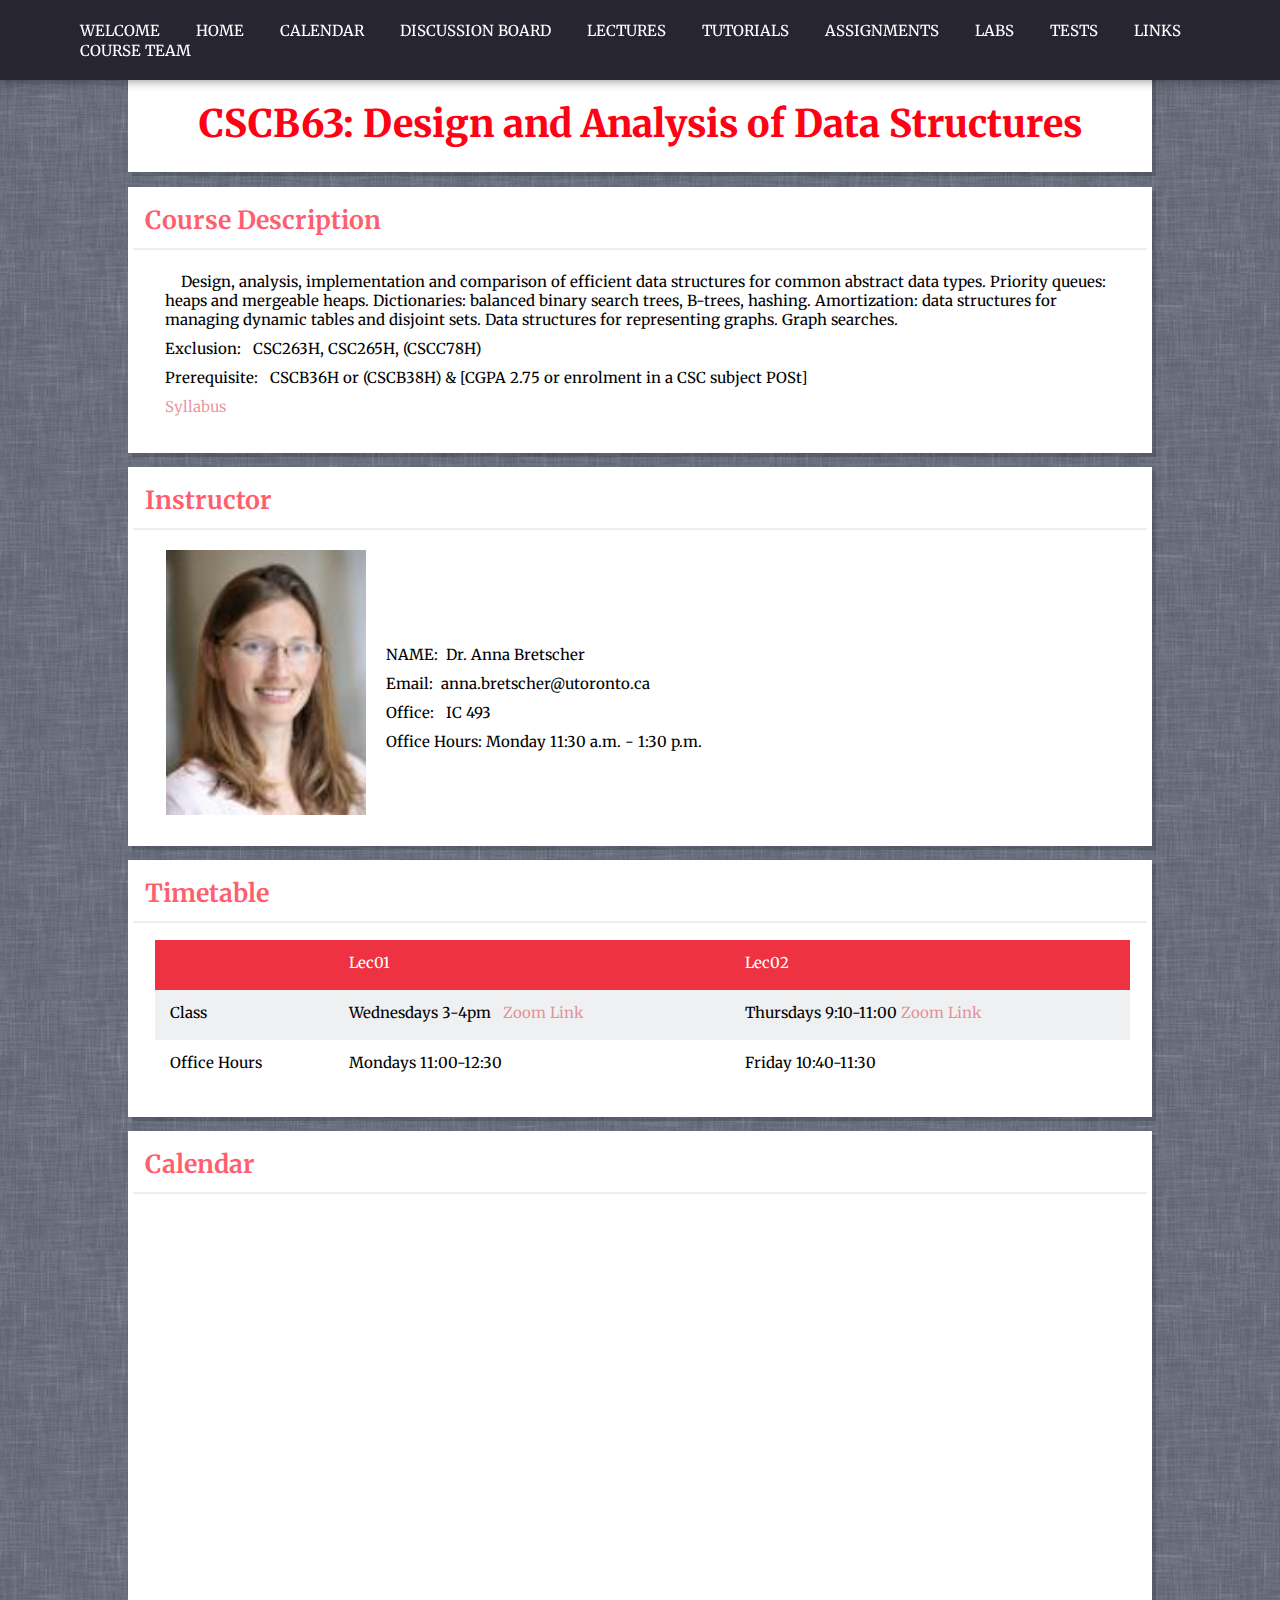
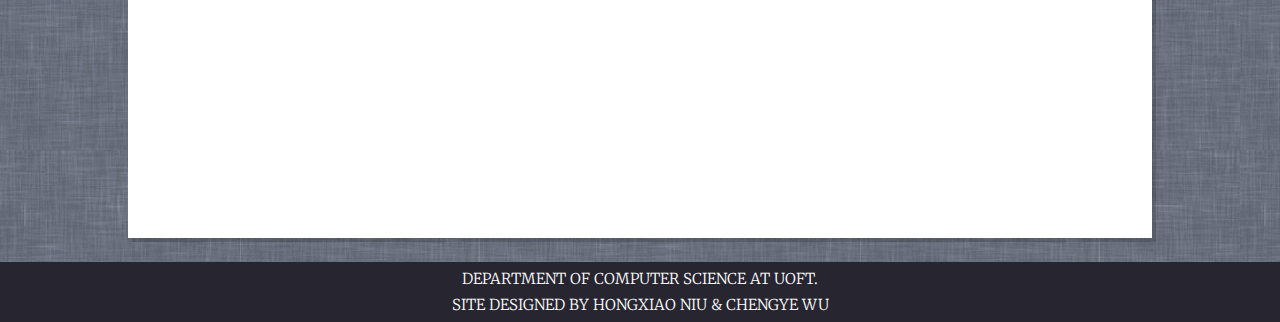
<file: index.html>
<!DOCTYPE html>
<meta name="viewport" content="width=device-width, initial-scale=1" />
<html>
<head>
  <title>CSCB63 Design and Analysis of Data Structures</title>
  <link rel="stylesheet" href="style.css" type="text/css">
  <link href="https://fonts.googleapis.com/css2?family=Merriweather:wght@300&display=swap" rel="stylesheet">

</head>
<body>
  <div class="container">
    <nav>
      <ul id="menu">
        <li><a href="">WELCOME</a></li>
        <li><a href="./index.html">HOME</a></li>
        <li><a href="./calendar.html">CALENDAR</a></li>
        <li><a href="https://piazza.com/class/kk052lckppx73x" target="_blank">DISCUSSION BOARD</a></li>
        <li><a href="./lectures.html">LECTURES</a></li>
        <li><a href="./tutorials.html">TUTORIALS</a></li>
        <li><a href="./assignments.html">ASSIGNMENTS</a></li>
        <li><a href="./labs.html">LABS</a></li>
        <li><a href="./tests.html">TESTS</a></li>
        <li><a href="./links.html">LINKS</a></li>
        <li><a href="./course_team.html">COURSE TEAM</a></li>
      </ul>
    </nav>

    
    <div class="content">

      <div>
          <h1 class="title">CSCB63: Design and Analysis of Data Structures</h1>
      </div>
      
      <section class="section">
        <h2>Course Description</h2>
        <div class="info">
          <p>&nbsp;&nbsp;&nbsp;&nbsp;Design, analysis, implementation and comparison of efficient data structures for common abstract data types. Priority queues: heaps and mergeable heaps. Dictionaries: balanced binary search trees, B-trees, hashing. Amortization: data structures for managing dynamic tables and disjoint sets. Data structures for representing graphs. Graph searches.</p>
          <p>Exclusion:&nbsp;&nbsp; CSC263H, CSC265H, (CSCC78H)</p>
          <p>Prerequisite:&nbsp;&nbsp; CSCB36H or (CSCB38H) & [CGPA 2.75 or enrolment in a CSC subject POSt]</p>
          <p> <a href="./B20Winter2021CourseSyllabus.pdf" target="_blank">Syllabus</a></p> 
        </div>
      </section>

      <section class="section">
        <h2>Instructor</h2>
        <div class="picture">
            <img src="./Anna_Bretscher.png" alt="">
        </div>
        <div class="prof">
            <p>NAME:&nbsp;&nbsp;Dr. Anna Bretscher</p>
            <p>Email:&nbsp;&nbsp;anna.bretscher@utoronto.ca </p>
            <p>Office: &nbsp;&nbsp;IC 493</p>
            <p>Office Hours: Monday 11:30 a.m. - 1:30 p.m.</p>
        </div>
      </section>

      <section class="section">
        <h2>Timetable</h2>
        <div class="info table-info">
          <div class="table team">
            <div class="heading">
              <div class="cell"><p></p></div>
              <div class="cell"><p>Lec01</p></div>
              <div class="cell"><p>Lec02</p></div>
            </div>
            <div class="row">
              <div class="cell">
                  <p>Class</p>
              </div>
              <div class="cell">
                  <p>Wednesdays 3-4pm <a href="https://utoronto.zoom.us/j/89553548645" target="_blank">&nbsp;&nbsp;Zoom Link </a></p>
              </div>
              <div class="cell">
                  <p>Thursdays 9:10-11:00<a href="https://utoronto.zoom.us/j/89553548645" target="_blank">&nbsp;Zoom Link </a></p>
              </div>
            </div>

            <div class="row">
              <div class="cell">
                  <p>Office Hours</p>
              </div>
              <div class="cell">
                  <p>Mondays 11:00-12:30</p>
              </div>
              <div class="cell">
                  <p>Friday 10:40-11:30</p>
              </div>
            </div>
          </div>
        </div>
      </section>

      <span id="Calendar"></span>
      <section class="section">
        <h2>Calendar</h2>
        <div class="info">
            <iframe src="https://calendar.google.com/calendar/embed?src=e4u6mrj6varpa2kqtst2r1lf5c%40group.calendar.google.com&ctz=America%2FToronto" 
            width="800" height="600" frameborder="0" scrolling="no"></iframe>
        </div>
      </section>



    </div>

    <footer class="footer">
        <div>
            <p><a href="https://web.cs.toronto.edu/contact-us/faculty-directory" target="blank_">Department of Computer Science at UofT.</a></p>
            <p>Site designed by Hongxiao Niu & Chengye Wu</p> 
        </div>
                
    </footer>


  </div>
</body>

</html>
</file>
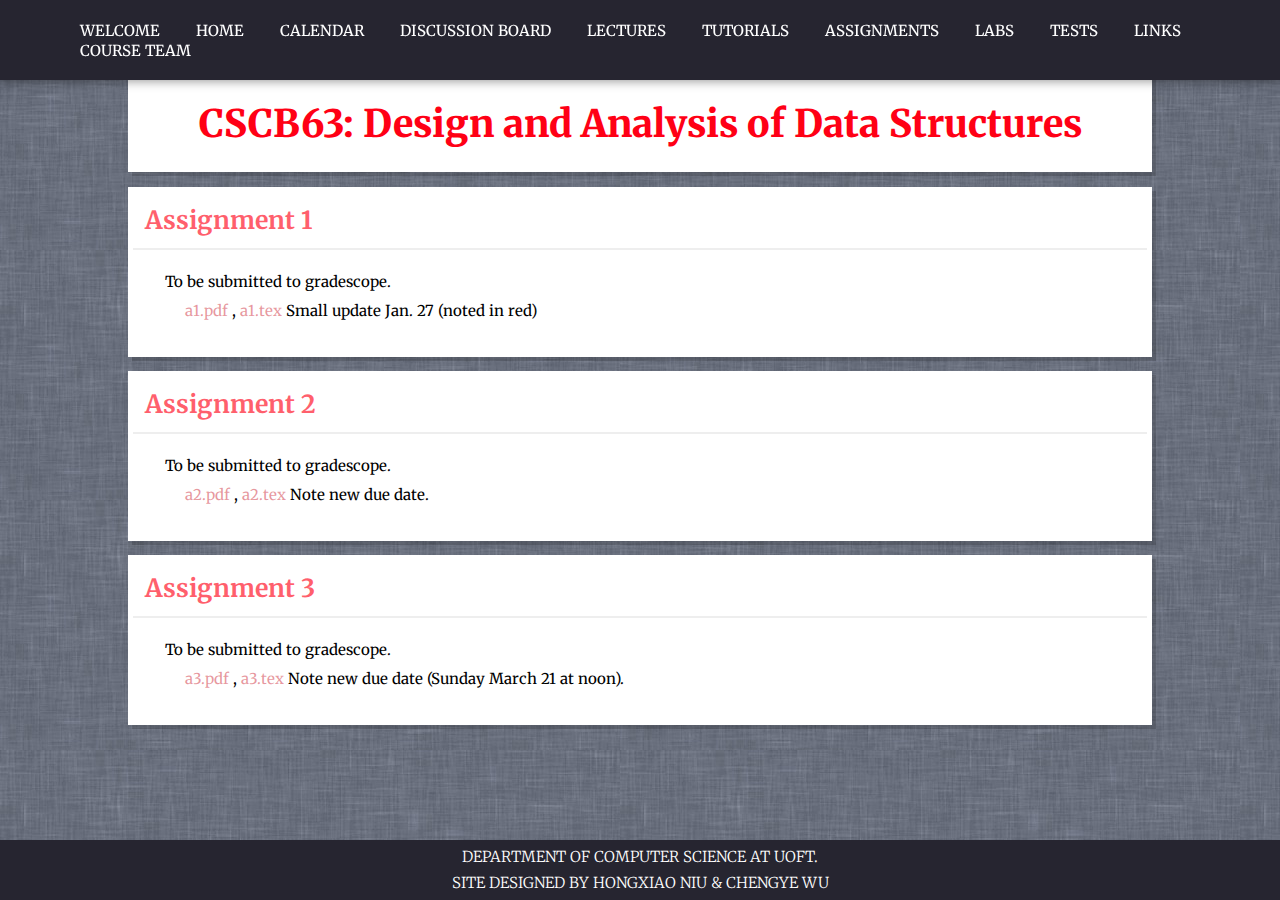
<file: assignments.html>
<!DOCTYPE html>
<html>
<head>
  <title>CSCB63 Design and Analysis of Data Structures</title>
  <link rel="stylesheet" href="style.css" type="text/css">
  <link href="https://fonts.googleapis.com/css2?family=Merriweather:wght@300&display=swap" rel="stylesheet">

</head>
<body>
  <div class="container">
    <nav>
      <ul id="menu">
        <li><a href="">WELCOME</a></li>
        <li><a href="./index.html">HOME</a></li>
        <li><a href="./calendar.html">CALENDAR</a></li>
        <li><a href="https://piazza.com/class/kk052lckppx73x" target="_blank">DISCUSSION BOARD</a></li>
        <li><a href="./lectures.html">LECTURES</a></li>
        <li><a href="./tutorials.html">TUTORIALS</a></li>
        <li><a href="./assignments.html">ASSIGNMENTS</a></li>
        <li><a href="./labs.html">LABS</a></li>
        <li><a href="./tests.html">TESTS</a></li>
        <li><a href="./links.html">LINKS</a></li>
        <li><a href="./course_team.html">COURSE TEAM</a></li>
      </ul>
    </nav>

    
    <div class="content">

      <div>
          <h1 class="title">CSCB63: Design and Analysis of Data Structures</h1>
      </div>
      
      <section class="section">
        <h2>Assignment 1</h2>
        <div class="info">
            <p>To be submitted to gradescope.</p>
            <p> <a href="./dummy.pdf">&nbsp;&nbsp;&nbsp;&nbsp; a1.pdf</a> , 
                <a href="./a1.tex">a1.tex</a>  
                Small update Jan. 27 (noted in red)
            </p>
        </div>
      </section>


      <section class="section">
        <h2>Assignment 2</h2>
        <div class="info">
            <p>To be submitted to gradescope.</p>
            <p> <a href="./dummy.pdf">&nbsp;&nbsp;&nbsp;&nbsp; a2.pdf</a> , 
                <a href="./a1.tex">a2.tex</a>  
                Note new due date.
            </p>
        </div>
      </section>


      <section class="section">
        <h2>Assignment 3</h2>
        <div class="info">
            <p>To be submitted to gradescope.</p>
            <p> <a href="./dummy.pdf">&nbsp;&nbsp;&nbsp;&nbsp; a3.pdf</a> , 
                <a href="./a1.tex">a3.tex</a>  
                Note new due date (Sunday March 21 at noon).
            </p>
        </div>
      </section>


    </div>

    <footer class="footer">
        <div>
            <p><a href="https://web.cs.toronto.edu/contact-us/faculty-directory" target="blank_">Department of Computer Science at UofT.</a></p>
            <p>Site designed by Hongxiao Niu & Chengye Wu</p> 
        </div>
                
    </footer>


  </div>
</body>

</html>
</file>
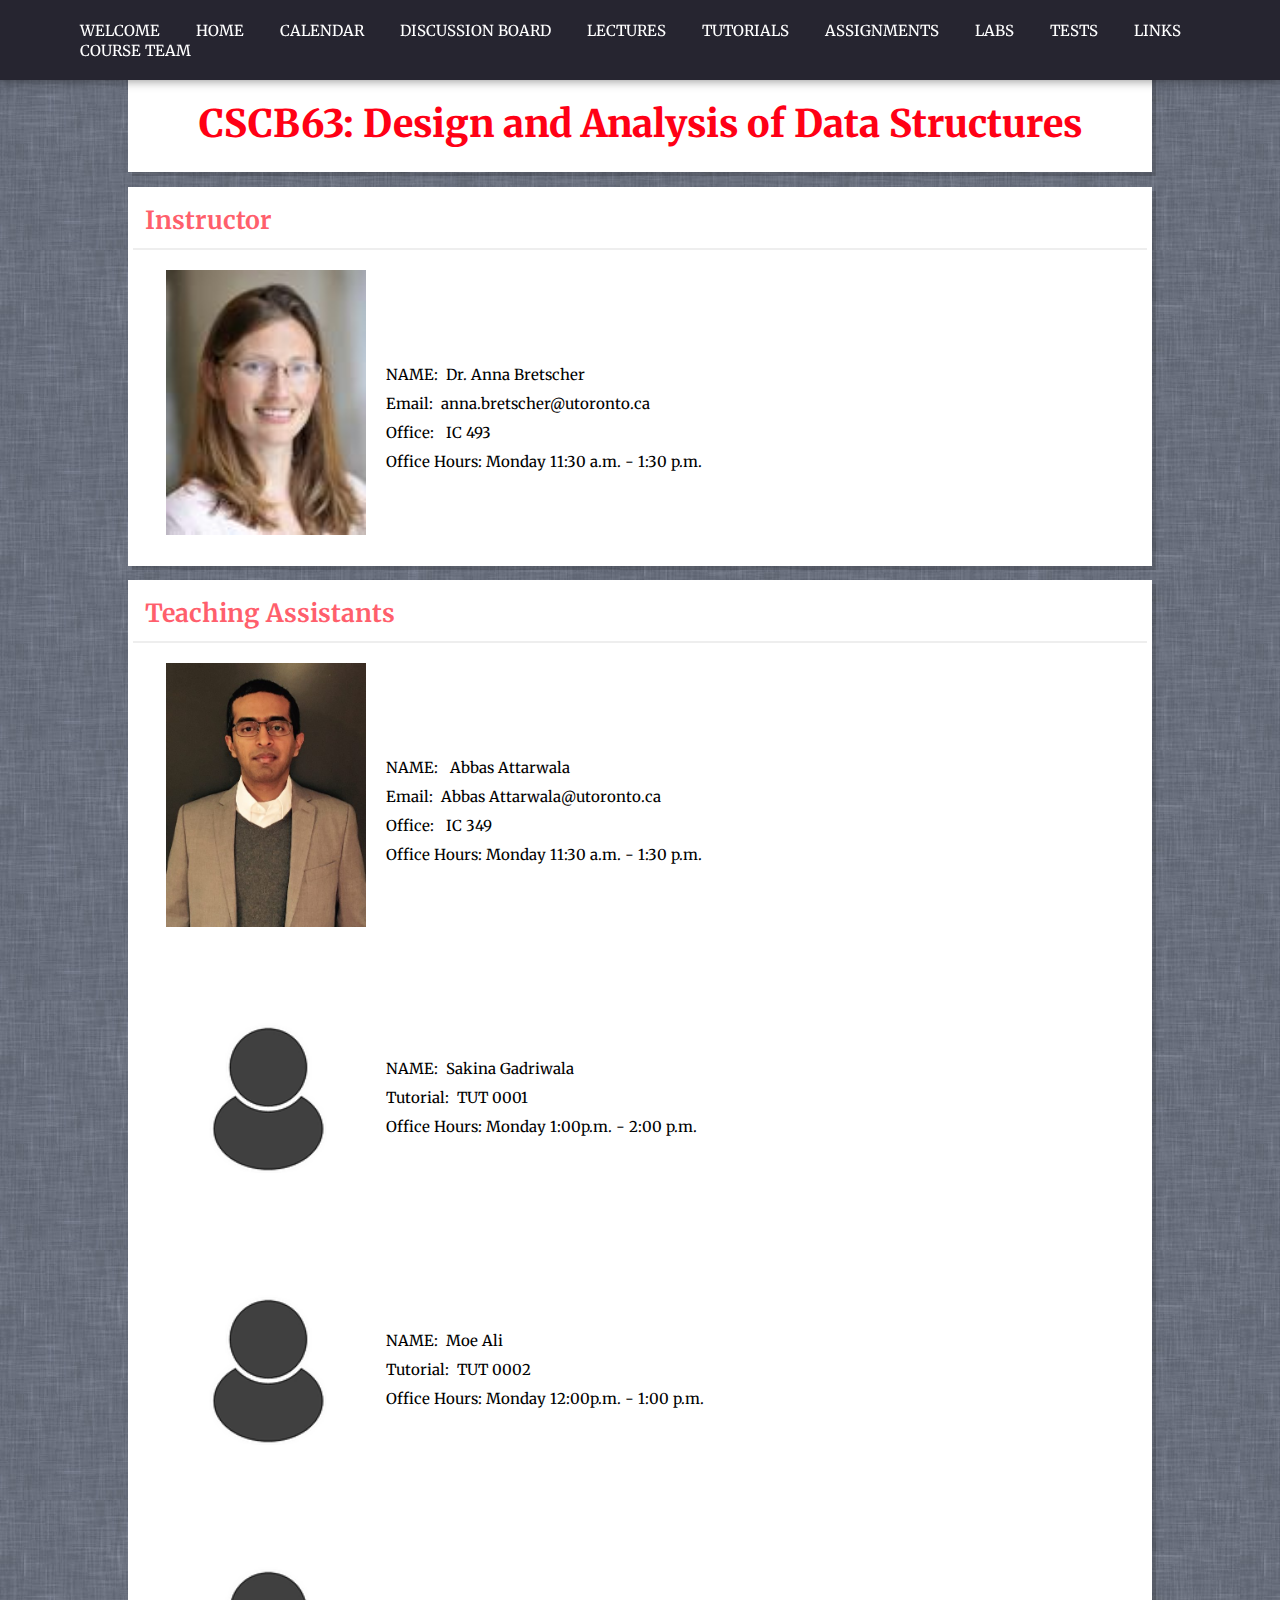
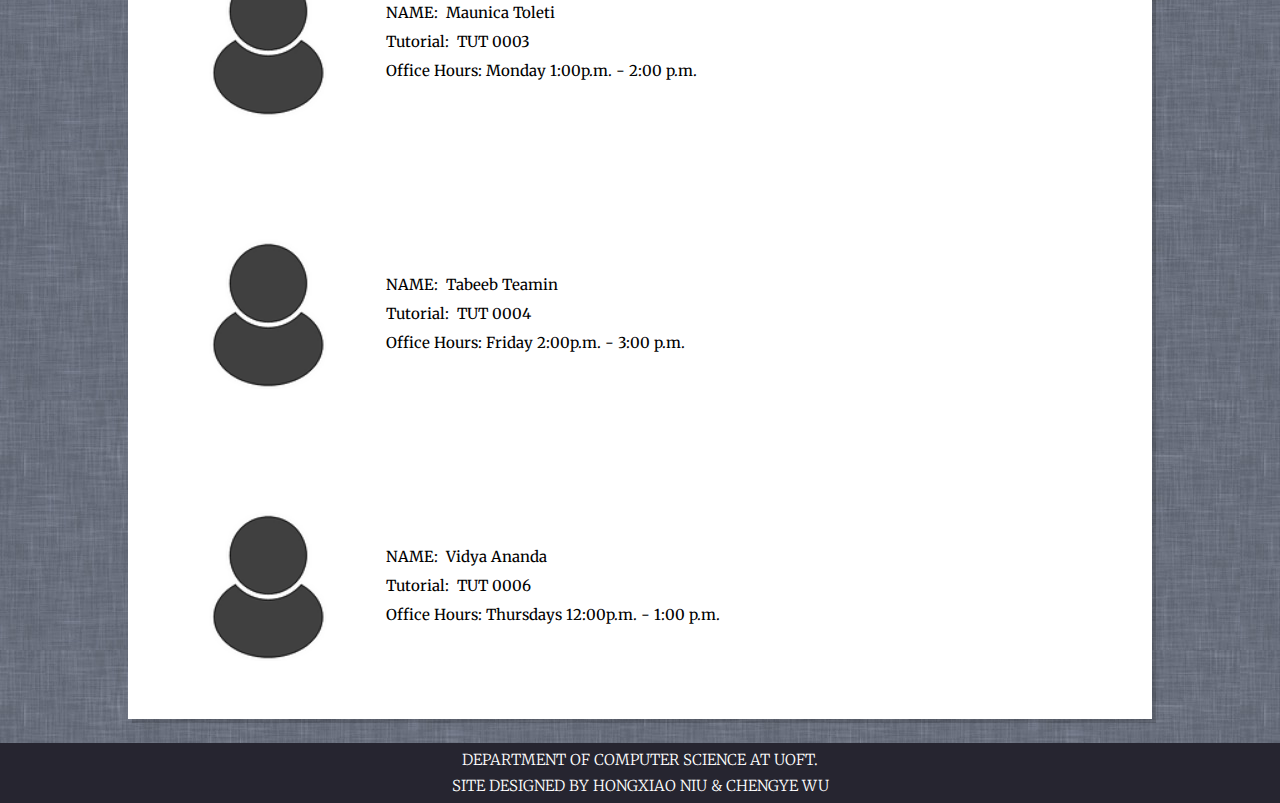
<file: course_team.html>
<!DOCTYPE html>
<html>
<head>
  <title>CSCB63 Design and Analysis of Data Structures</title>
  <link rel="stylesheet" href="style.css" type="text/css">
  <link href="https://fonts.googleapis.com/css2?family=Merriweather:wght@300&display=swap" rel="stylesheet">

</head>
<body>
  <div class="container">
    <nav>
      <ul id="menu">
        <li><a href="">WELCOME</a></li>
        <li><a href="./index.html">HOME</a></li>
        <li><a href="./calendar.html">CALENDAR</a></li>
        <li><a href="https://piazza.com/class/kk052lckppx73x" target="_blank">DISCUSSION BOARD</a></li>
        <li><a href="./lectures.html">LECTURES</a></li>
        <li><a href="./tutorials.html">TUTORIALS</a></li>
        <li><a href="./assignments.html">ASSIGNMENTS</a></li>
        <li><a href="./labs.html">LABS</a></li>
        <li><a href="./tests.html">TESTS</a></li>
        <li><a href="./links.html">LINKS</a></li>
        <li><a href="./course_team.html">COURSE TEAM</a></li>
      </ul>
    </nav>

    
    <div class="content">

      <div>
          <h1 class="title">CSCB63: Design and Analysis of Data Structures</h1>
      </div>
      

      <section class="section">
        <h2>Instructor</h2>
        <div class="picture">
            <img src="./Anna_Bretscher.png" alt="">
        </div>
        <div class="prof">
            <p>NAME:&nbsp;&nbsp;Dr. Anna Bretscher</p>
            <p>Email:&nbsp;&nbsp;anna.bretscher@utoronto.ca </p>
            <p>Office: &nbsp;&nbsp;IC 493</p>
            <p>Office Hours: Monday 11:30 a.m. - 1:30 p.m.</p>
        </div>
      </section>

      <section class="section">
        <h2>Teaching Assistants</h2>
        <div class="picture">
            <img src="./Abbas.png" alt="">
        </div>
        <div class="prof">
            <p>NAME:&nbsp;&nbsp; Abbas Attarwala</p>
            <p>Email:&nbsp;&nbsp;Abbas Attarwala@utoronto.ca </p>
            <p>Office: &nbsp;&nbsp;IC 349</p>
            <p>Office Hours: Monday 11:30 a.m. - 1:30 p.m.</p>
        </div>

        <div class="picture">
            <img src="./Member.png" alt="">
        </div>
        <div class="prof">
            <p>NAME:&nbsp;&nbsp;Sakina Gadriwala</p>
            <p>Tutorial:&nbsp;&nbsp;TUT 0001 </p>
            <p>Office Hours: Monday 1:00p.m. - 2:00 p.m.</p>
        </div>

        <div class="picture">
            <img src="./Member.png" alt="">
        </div>
        <div class="prof">
            <p>NAME:&nbsp;&nbsp;Moe Ali</p>
            <p>Tutorial:&nbsp;&nbsp;TUT 0002 </p>
            <p>Office Hours: Monday 12:00p.m. - 1:00 p.m.</p>
        </div>


        <div class="picture">
            <img src="./Member.png" alt="">
        </div>
        <div class="prof">
            <p>NAME:&nbsp;&nbsp;Maunica Toleti</p>
            <p>Tutorial:&nbsp;&nbsp;TUT 0003 </p>
            <p>Office Hours: Monday 1:00p.m. - 2:00 p.m.</p>
        </div>

        <div class="picture">
            <img src="./Member.png" alt="">
        </div>
        <div class="prof">
            <p>NAME:&nbsp;&nbsp;Tabeeb Teamin</p>
            <p>Tutorial:&nbsp;&nbsp;TUT 0004 </p>
            <p>Office Hours: Friday 2:00p.m. - 3:00 p.m.</p>
        </div>

        <div class="picture">
            <img src="./Member.png" alt="">
        </div>
        <div class="prof">
            <p>NAME:&nbsp;&nbsp;Vidya Ananda</p>
            <p>Tutorial:&nbsp;&nbsp;TUT 0006 </p>
            <p>Office Hours: Thursdays 12:00p.m. - 1:00 p.m.</p>
        </div>


      </section>

      
    </div>

    <footer class="footer">
        <div>
            <p><a href="https://web.cs.toronto.edu/contact-us/faculty-directory" target="blank_">Department of Computer Science at UofT.</a></p>
            <p>Site designed by Hongxiao Niu & Chengye Wu</p> 
        </div>
                
    </footer>


  </div>
</body>

</html>
</file>
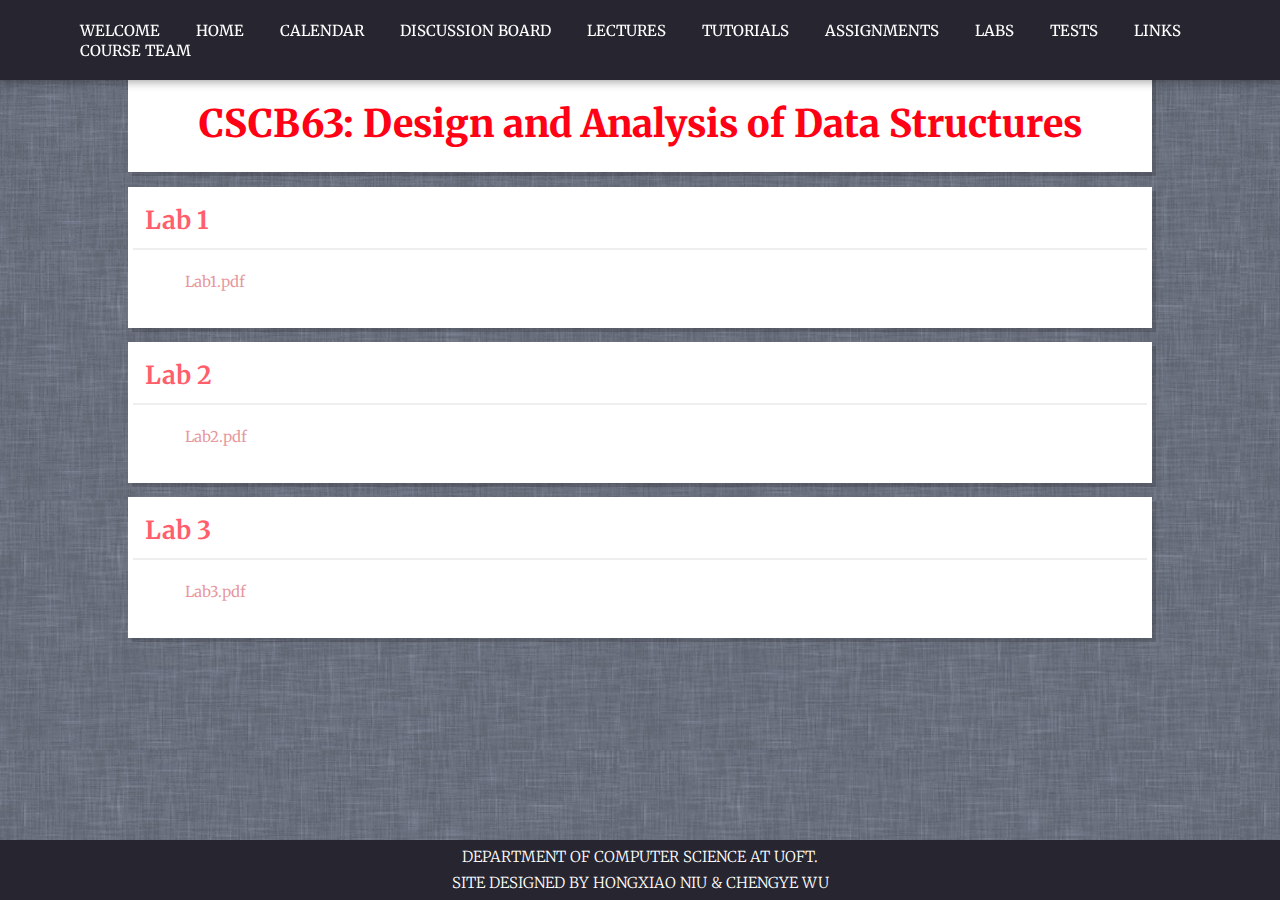
<file: labs.html>
<!DOCTYPE html>
<html>
<head>
  <title>CSCB63 Design and Analysis of Data Structures</title>
  <link rel="stylesheet" href="style.css" type="text/css">
  <link href="https://fonts.googleapis.com/css2?family=Merriweather:wght@300&display=swap" rel="stylesheet">

</head>
<body>
  <div class="container">
    <nav>
      <ul id="menu">
        <li><a href="">WELCOME</a></li>
        <li><a href="./index.html">HOME</a></li>
        <li><a href="./calendar.html">CALENDAR</a></li>
        <li><a href="https://piazza.com/class/kk052lckppx73x" target="_blank">DISCUSSION BOARD</a></li>
        <li><a href="./lectures.html">LECTURES</a></li>
        <li><a href="./tutorials.html">TUTORIALS</a></li>
        <li><a href="./assignments.html">ASSIGNMENTS</a></li>
        <li><a href="./labs.html">LABS</a></li>
        <li><a href="./tests.html">TESTS</a></li>
        <li><a href="./links.html">LINKS</a></li>
        <li><a href="./course_team.html">COURSE TEAM</a></li>
      </ul>
    </nav>

    
    <div class="content">

      <div>
          <h1 class="title">CSCB63: Design and Analysis of Data Structures</h1>
      </div>
      
      <section class="section">
        <h2>Lab 1</h2>
        <div class="info">
            <p> <a href="./dummy.pdf">&nbsp;&nbsp;&nbsp;&nbsp; Lab1.pdf</a>
            </p>
        </div>
      </section>


      <section class="section">
        <h2>Lab 2</h2>
        <div class="info">
            <p> <a href="./dummy.pdf">&nbsp;&nbsp;&nbsp;&nbsp; Lab2.pdf</a> 
            </p>
        </div>
      </section>


      <section class="section">
        <h2>Lab 3</h2>
        <div class="info">
            <p> <a href="./dummy.pdf">&nbsp;&nbsp;&nbsp;&nbsp; Lab3.pdf</a> 
            </p>
        </div>
      </section>


    </div>

    <footer class="footer">
        <div>
            <p><a href="https://web.cs.toronto.edu/contact-us/faculty-directory" target="blank_">Department of Computer Science at UofT.</a></p>
            <p>Site designed by Hongxiao Niu & Chengye Wu</p> 
        </div>
                
    </footer>


  </div>
</body>

</html>
</file>
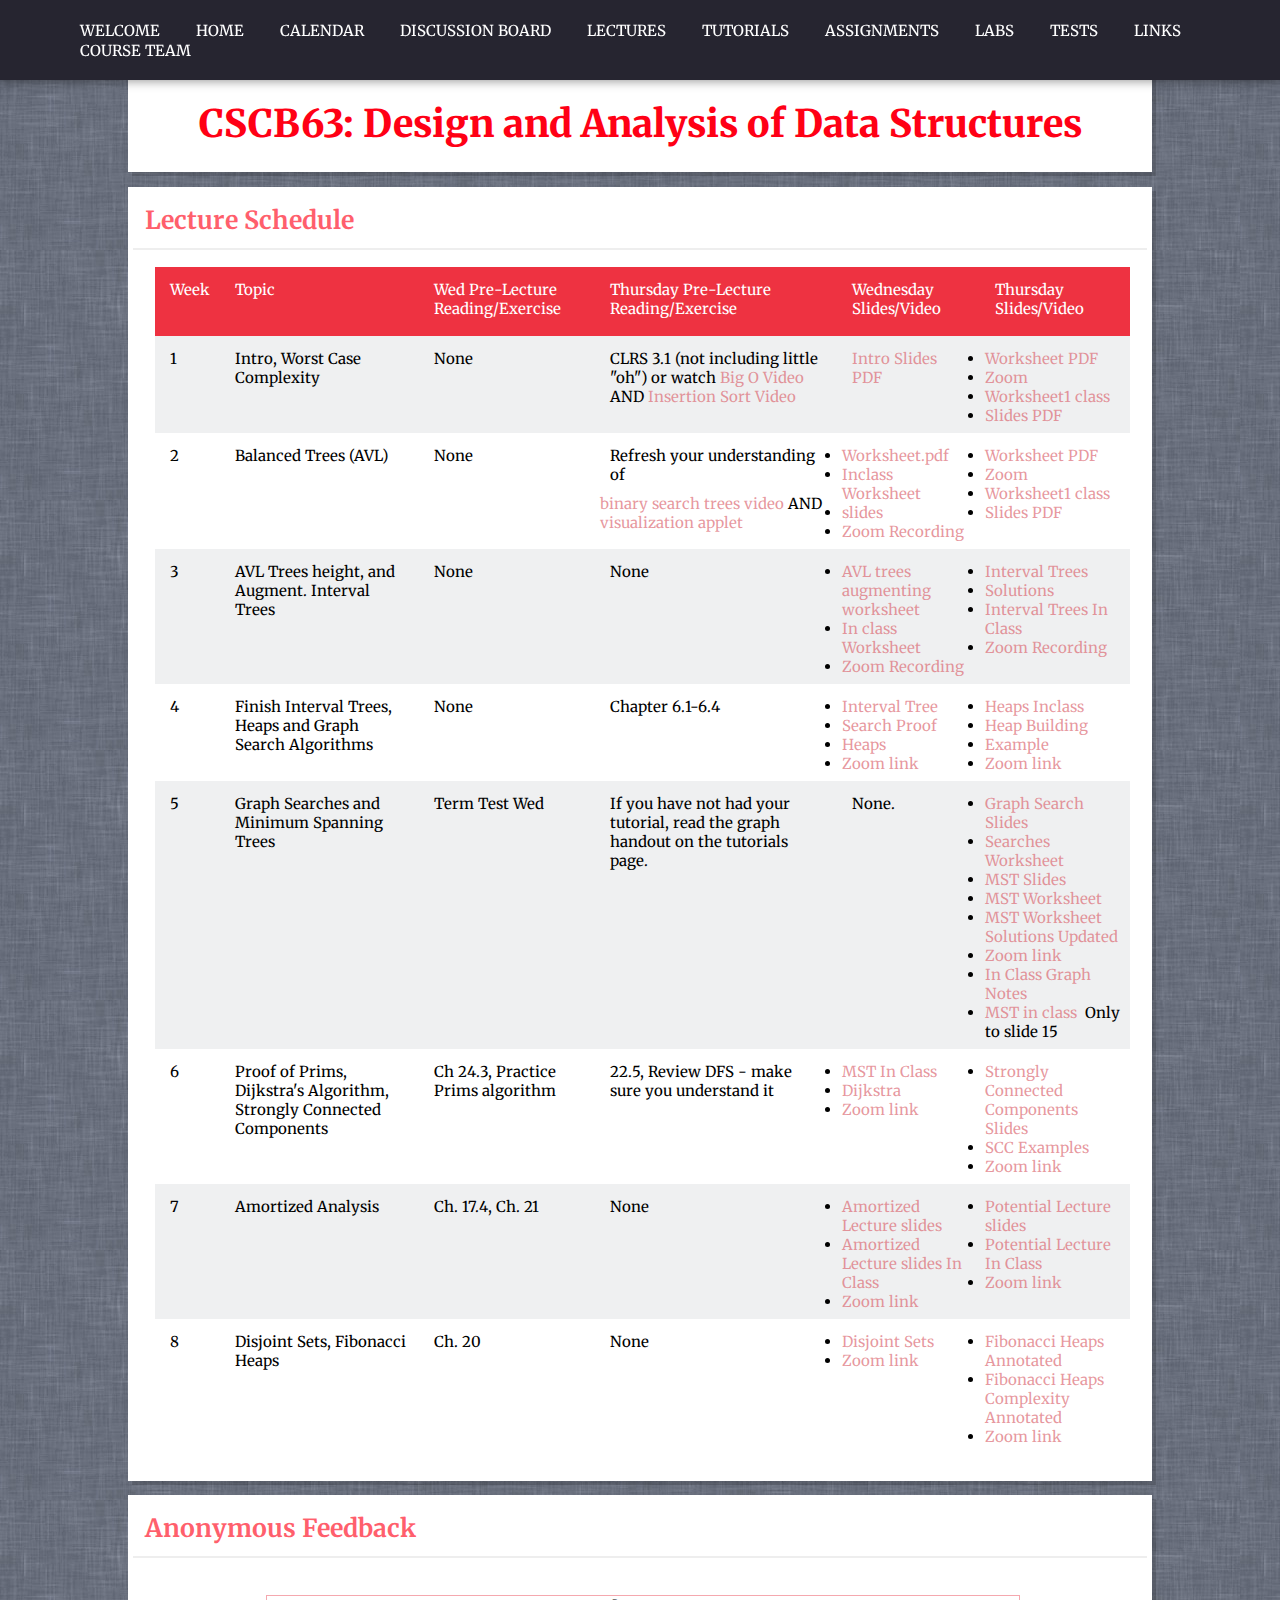
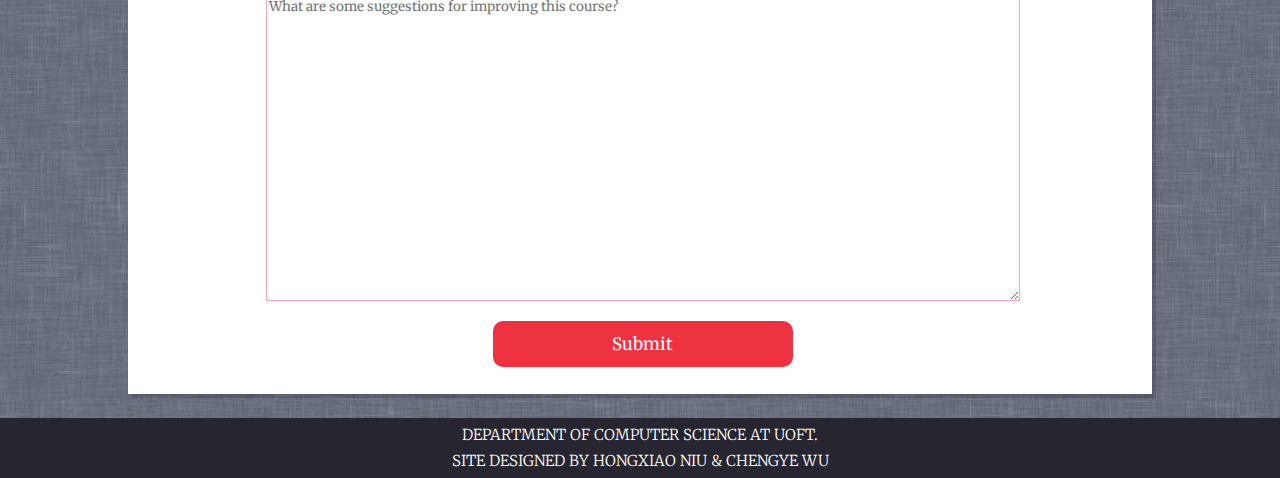
<file: lectures.html>
<!DOCTYPE html>
<html>
<head>
  <title>CSCB63 Design and Analysis of Data Structures</title>
  <link rel="stylesheet" href="style.css" type="text/css">
  <link href="https://fonts.googleapis.com/css2?family=Merriweather:wght@300&display=swap" rel="stylesheet">

</head>
<body>
  <div class="container">
    <nav>
      <ul id="menu">
        <li><a href="">WELCOME</a></li>
        <li><a href="./index.html">HOME</a></li>
        <li><a href="./calendar.html">CALENDAR</a></li>
        <li><a href="https://piazza.com/class/kk052lckppx73x" target="_blank">DISCUSSION BOARD</a></li>
        <li><a href="./lectures.html">LECTURES</a></li>
        <li><a href="./tutorials.html">TUTORIALS</a></li>
        <li><a href="./assignments.html">ASSIGNMENTS</a></li>
        <li><a href="./labs.html">LABS</a></li>
        <li><a href="./tests.html">TESTS</a></li>
        <li><a href="./links.html">LINKS</a></li>
        <li><a href="./course_team.html">COURSE TEAM</a></li>
      </ul>
    </nav>

    
    <div class="content">

      <div>
          <h1 class="title">CSCB63: Design and Analysis of Data Structures</h1>
      </div>

      <section class="section">
        <h2>Lecture Schedule</h2>
        <div class="info table-info">
            <div class="table team">
                <div class="heading">
                    <div class="cell"><p>Week</p></div>
                    <div class="cell"><p>Topic</p></div>
                    <div class="cell"><p>Wed Pre-Lecture Reading/Exercise</p></div>
                    <div class="cell"><p>Thursday Pre-Lecture Reading/Exercise</p></div>
                    <div class="cell"><p>Wednesday Slides/Video</p></div>
                    <div class="cell"><p>Thursday Slides/Video</p></div>
                    </div>
                <div class="row">
                    <div class="cell">
                        <p>1</p>
                    </div>
                    <div class="cell">
                    <p>Intro, Worst Case Complexity</p>
                    </div>
                    <div class="cell">
                        <p>None</p>
                    </div>
                    <div class="cell">
                        <p>CLRS 3.1 (not including little "oh") or watch 
                            <a href="https://www.youtube.com/watch?v=__vX2sjlpXU" target = "_blank">Big O Video </a> AND
                            <a href="https://www.youtube.com/watch?v=JU767SDMDvA" target = "_blank">Insertion Sort Video</a> </p>
                    </div>
                    <div class="cell">
                        <p><a href="./dummy.pdf" target="_blank">Intro Slides PDF</a> </p>
                    </div>
                    <div class="cell">
                        <li><a href="./dummy.pdf" target="_blank">Worksheet PDF</a></li> 
                        <li><a href="https://utoronto.zoom.us/rec/play/w5Ims_xwzyJUVhutTMqNBT0caqXCWYyMWx5X-FJvA1dFPpCrjdO8V5osw6hsxEM74HVTmX9jZ2jdwCLj.qvnXbtIQPChGF0bo">Zoom</a></li>
                        <li><a href="./dummy.pdf" target="_blank">Worksheet1 class</a></li>   
                        <li><a href="./dummy.pdf" target="_blank">Slides PDF</a></li>
                    </div>
                </div>


                <div class="row">
                    <div class="cell">
                        <p>2</p>
                    </div>
                    <div class="cell">
                    <p>Balanced Trees (AVL)</p>
                    </div>
                    <div class="cell">
                        <p>None</p>
                    </div>
                    <div class="cell">
                        <p>Refresh your understanding of </p>
                            <a href="https://www.youtube.com/watch?v=__vX2sjlpXU" target = "_blank">binary search trees video</a> AND
                            <a href="https://www.cs.usfca.edu/~galles/visualization/BST.html" target = "_blank">visualization applet</a>
                    </div>
                    <div class="cell">
                        <li><a href="./dummy.pdf" target="_blank">Worksheet.pdf</a></li> 
                        <li><a href="./dummy.pdf" target="_blank">Inclass Worksheet</a></li>
                        <li><a href="./dummy.pdf" target="_blank">slides</a></li>   
                        <li><a href="https://utoronto.zoom.us/rec/play/cPkKVMthfBjSNh8C9arS5iU0ZBNtkUX8etKMklUCM8aPpiVtnl2_Y5YR_cWddFB2vlWa0jkGSEqWNEhk.hNVzvFkr8380FGns" target="_blank">Zoom Recording</a></li>
                    </div>
                    <div class="cell">
                        <li><a href="./dummy.pdf" target="_blank">Worksheet PDF</a></li> 
                        <li><a href="https://utoronto.zoom.us/rec/play/w5Ims_xwzyJUVhutTMqNBT0caqXCWYyMWx5X-FJvA1dFPpCrjdO8V5osw6hsxEM74HVTmX9jZ2jdwCLj.qvnXbtIQPChGF0bo">Zoom</a></li>
                        <li><a href="./dummy.pdf" target="_blank">Worksheet1 class</a></li>   
                        <li><a href="./dummy.pdf" target="_blank">Slides PDF</a></li>
                    </div>
                </div>


                <div class="row">
                    <div class="cell">
                        <p>3</p>
                    </div>
                    <div class="cell">
                    <p>AVL Trees height, and Augment. Interval Trees</p>
                    </div>
                    <div class="cell">
                        <p>None</p>
                    </div>
                    <div class="cell">
                        <p>None </p>
                    </div>
                    <div class="cell">
                        <li><a href="./dummy.pdf" target="_blank">AVL trees augmenting worksheet</a></li> 
                        <li><a href="./dummy.pdf" target="_blank">In class Worksheet</a></li> 
                        <li><a href="https://utoronto.zoom.us/rec/play/cPkKVMthfBjSNh8C9arS5iU0ZBNtkUX8etKMklUCM8aPpiVtnl2_Y5YR_cWddFB2vlWa0jkGSEqWNEhk.hNVzvFkr8380FGns" target="_blank">Zoom Recording</a></li>
                    </div>
                    <div class="cell">
                        <li><a href="./dummy.pdf" target="_blank">Interval Trees</a></li> 
                        <li><a href="./dummy.pdf" target="_blank">Solutions</a></li>   
                        <li><a href="./dummy.pdf" target="_blank">Interval Trees In Class</a></li>
                        <li><a href="https://utoronto.zoom.us/rec/play/cPkKVMthfBjSNh8C9arS5iU0ZBNtkUX8etKMklUCM8aPpiVtnl2_Y5YR_cWddFB2vlWa0jkGSEqWNEhk.hNVzvFkr8380FGns" target="_blank">Zoom Recording</a></li>
                    </div>
                </div>


                <div class="row">
                    <div class="cell">
                        <p>4</p>
                    </div>
                    <div class="cell">
                    <p>Finish Interval Trees, Heaps and Graph Search Algorithms</p>
                    </div>
                    <div class="cell">
                        <p>None</p>
                    </div>
                    <div class="cell">
                        <p>Chapter 6.1-6.4 </p>
                    </div>
                    <div class="cell">
                        <li><a href="./dummy.pdf" target="_blank">Interval Tree</a></li> 
                        <li><a href="./dummy.pdf" target="_blank">Search Proof</a></li> 
                        <li><a href="./dummy.pdf" target="_blank">Heaps</a></li> 
                        <li><a href="https://utoronto.zoom.us/rec/play/cPkKVMthfBjSNh8C9arS5iU0ZBNtkUX8etKMklUCM8aPpiVtnl2_Y5YR_cWddFB2vlWa0jkGSEqWNEhk.hNVzvFkr8380FGns" target="_blank">Zoom link</a></li>
                    </div>
                    <div class="cell">
                        <li><a href="./dummy.pdf" target="_blank">Heaps Inclass</a></li> 
                        <li><a href="./dummy.pdf" target="_blank">Heap Building</a></li>   
                        <li><a href="./dummy.pdf" target="_blank">Example</a></li>
                        <li><a href="https://utoronto.zoom.us/rec/play/cPkKVMthfBjSNh8C9arS5iU0ZBNtkUX8etKMklUCM8aPpiVtnl2_Y5YR_cWddFB2vlWa0jkGSEqWNEhk.hNVzvFkr8380FGns" target="_blank">Zoom link</a></li>
                    </div>
                </div>


                <div class="row">
                    <div class="cell">
                        <p>5</p>
                    </div>
                    <div class="cell">
                    <p>Graph Searches and Minimum Spanning Trees</p>
                    </div>
                    <div class="cell">
                        <p>Term Test Wed</p>
                    </div>
                    <div class="cell">
                        <p>If you have not had your tutorial, read the graph handout on the tutorials page. </p>
                    </div>
                    <div class="cell">
                        <p>None.</p>

                    </div>
                    <div class="cell">
                        <li><a href="./dummy.pdf" target="_blank">Graph Search Slides</a></li> 
                        <li><a href="./dummy.pdf" target="_blank">Searches Worksheet</a></li>   
                        <li><a href="./dummy.pdf" target="_blank">MST Slides</a></li>
                        <li><a href="./dummy.pdf" target="_blank">MST Worksheet</a></li>
                        <li><a href="./dummy.pdf" target="_blank">MST Worksheet Solutions Updated</a></li>
                        <li><a href="https://utoronto.zoom.us/rec/play/cPkKVMthfBjSNh8C9arS5iU0ZBNtkUX8etKMklUCM8aPpiVtnl2_Y5YR_cWddFB2vlWa0jkGSEqWNEhk.hNVzvFkr8380FGns" target="_blank">Zoom link</a></li>
                        <li><a href="./dummy.pdf" target="_blank">In Class Graph Notes</a></li>
                        <li><a href="./dummy.pdf" target="_blank">MST in class</a>&nbsp;&nbsp;Only to slide 15</li>
                    </div>
                </div>

                <div class="row">
                    <div class="cell">
                        <p>6</p>
                    </div>
                    <div class="cell">
                    <p>Proof of Prims, Dijkstra's Algorithm, Strongly Connected Components</p>
                    </div>
                    <div class="cell">
                        <p>Ch 24.3, Practice Prims algorithm</p>
                    </div>
                    <div class="cell">
                        <p>22.5, Review DFS - make sure you understand it</p>
                    </div>
                    <div class="cell">
                        <li><a href="./dummy.pdf" target="_blank">MST In Class</a></li> 
                        <li><a href="./dummy.pdf" target="_blank">Dijkstra</a></li> 
                        <li><a href="https://utoronto.zoom.us/rec/play/cPkKVMthfBjSNh8C9arS5iU0ZBNtkUX8etKMklUCM8aPpiVtnl2_Y5YR_cWddFB2vlWa0jkGSEqWNEhk.hNVzvFkr8380FGns" target="_blank">Zoom link</a></li>
                    </div>
                    <div class="cell">
                        <li><a href="./dummy.pdf" target="_blank">Strongly Connected Components Slides</a></li> 
                        <li><a href="./dummy.pdf" target="_blank">SCC Examples</a></li>   
                        <li><a href="https://utoronto.zoom.us/rec/play/cPkKVMthfBjSNh8C9arS5iU0ZBNtkUX8etKMklUCM8aPpiVtnl2_Y5YR_cWddFB2vlWa0jkGSEqWNEhk.hNVzvFkr8380FGns" target="_blank">Zoom link</a></li>
                    </div>
                </div>


                <div class="row">
                    <div class="cell">
                        <p>7</p>
                    </div>
                    <div class="cell">
                    <p>Amortized Analysis</p>
                    </div>
                    <div class="cell">
                        <p>Ch. 17.4, Ch. 21</p>
                    </div>
                    <div class="cell">
                        <p>None</p>
                    </div>
                    <div class="cell">
                        <li><a href="./dummy.pdf" target="_blank">Amortized Lecture slides</a></li> 
                        <li><a href="./dummy.pdf" target="_blank">Amortized Lecture slides In Class</a></li> 
                        <li><a href="https://utoronto.zoom.us/rec/play/cPkKVMthfBjSNh8C9arS5iU0ZBNtkUX8etKMklUCM8aPpiVtnl2_Y5YR_cWddFB2vlWa0jkGSEqWNEhk.hNVzvFkr8380FGns" target="_blank">Zoom link</a></li>
                    </div>
                    <div class="cell">
                        <li><a href="./dummy.pdf" target="_blank">Potential Lecture slides</a></li> 
                        <li><a href="./dummy.pdf" target="_blank">Potential Lecture In Class</a></li>   
                        <li><a href="https://utoronto.zoom.us/rec/play/cPkKVMthfBjSNh8C9arS5iU0ZBNtkUX8etKMklUCM8aPpiVtnl2_Y5YR_cWddFB2vlWa0jkGSEqWNEhk.hNVzvFkr8380FGns" target="_blank">Zoom link</a></li>
                    </div>
                </div>


                <div class="row">
                    <div class="cell">
                        <p>8</p>
                    </div>
                    <div class="cell">
                    <p>Disjoint Sets, Fibonacci Heaps</p>
                    </div>
                    <div class="cell">
                        <p>Ch. 20</p>
                    </div>
                    <div class="cell">
                        <p>None</p>
                    </div>
                    <div class="cell">
                        <li><a href="./dummy.pdf" target="_blank">Disjoint Sets</a></li> 
                        <li><a href="https://utoronto.zoom.us/rec/play/cPkKVMthfBjSNh8C9arS5iU0ZBNtkUX8etKMklUCM8aPpiVtnl2_Y5YR_cWddFB2vlWa0jkGSEqWNEhk.hNVzvFkr8380FGns" target="_blank">Zoom link</a></li>
                    </div>
                    <div class="cell">
                        <li><a href="./dummy.pdf" target="_blank">Fibonacci Heaps Annotated</a></li> 
                        <li><a href="./dummy.pdf" target="_blank">Fibonacci Heaps Complexity Annotated</a></li>   
                        <li><a href="https://utoronto.zoom.us/rec/play/cPkKVMthfBjSNh8C9arS5iU0ZBNtkUX8etKMklUCM8aPpiVtnl2_Y5YR_cWddFB2vlWa0jkGSEqWNEhk.hNVzvFkr8380FGns" target="_blank">Zoom link</a></li>
                    </div>
                </div>
            </div>
        </div>
      </section>



      <section class="section">
        <h2>Anonymous Feedback</h2>
        <div class="info">
            <form method="get" action="./successful_submit.html">
                <textarea placeholder = "What are some suggestions for improving this course?"></textarea>
            </form>
            <input type="submit" value="Submit" onclick="window.location='./successful_submit.html'"/>
        </div>
      </section>

    </div>

    <footer class="footer">
        <div>
            <p><a href="https://web.cs.toronto.edu/contact-us/faculty-directory" target="blank_">Department of Computer Science at UofT.</a></p>
            <p>Site designed by Hongxiao Niu & Chengye Wu</p> 
        </div>
                
    </footer>


  </div>
</body>

</html>
</file>
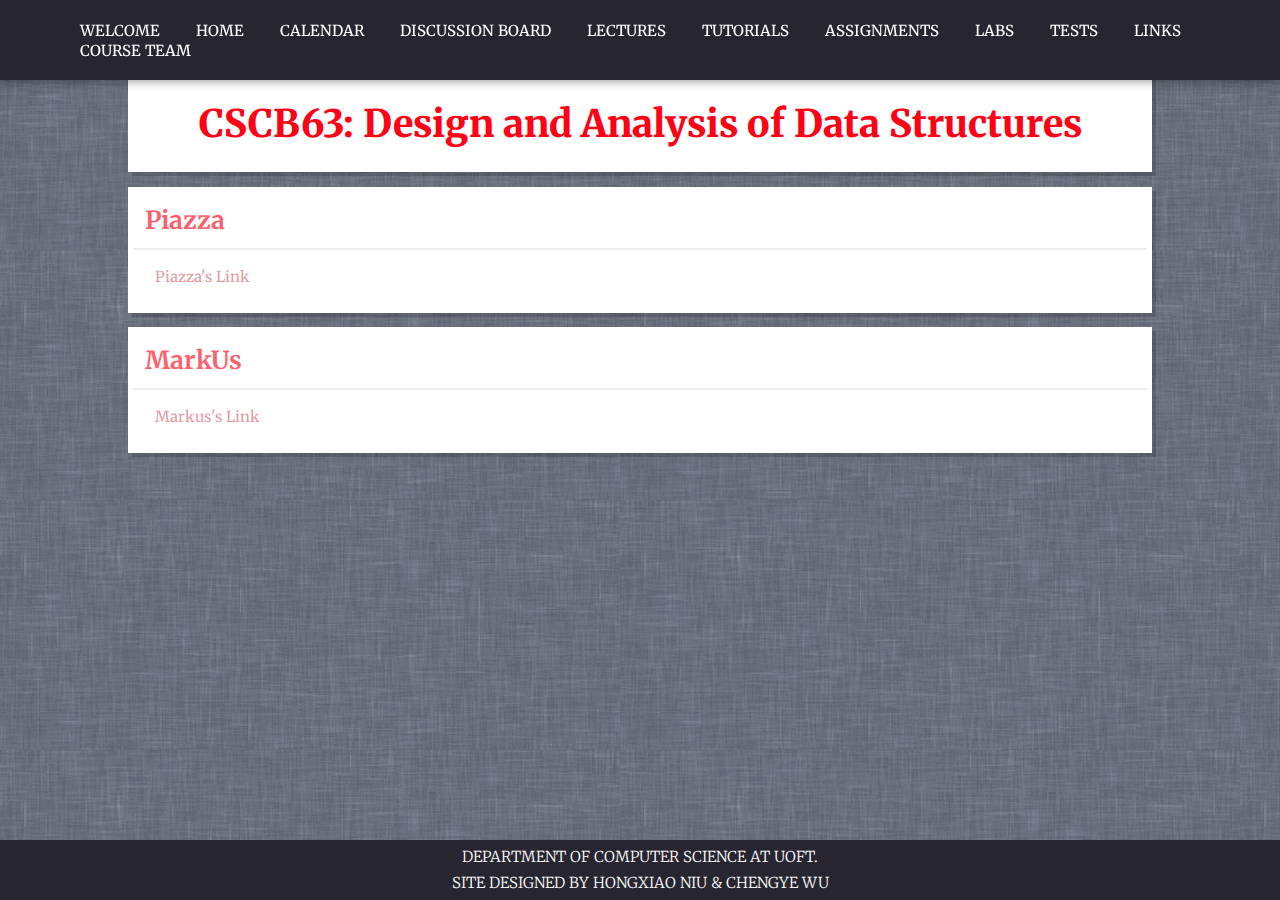
<file: links.html>
<!DOCTYPE html>
<html>
<head>
  <title>CSCB63 Design and Analysis of Data Structures</title>
  <link rel="stylesheet" href="style.css" type="text/css">
  <link href="https://fonts.googleapis.com/css2?family=Merriweather:wght@300&display=swap" rel="stylesheet">

</head>
<body>
  <div class="container">
    <nav>
      <ul id="menu">
        <li><a href="">WELCOME</a></li>
        <li><a href="./index.html">HOME</a></li>
        <li><a href="./calendar.html">CALENDAR</a></li>
        <li><a href="https://piazza.com/class/kk052lckppx73x" target="_blank">DISCUSSION BOARD</a></li>
        <li><a href="./lectures.html">LECTURES</a></li>
        <li><a href="./tutorials.html">TUTORIALS</a></li>
        <li><a href="./assignments.html">ASSIGNMENTS</a></li>
        <li><a href="./labs.html">LABS</a></li>
        <li><a href="./tests.html">TESTS</a></li>
        <li><a href="./links.html">LINKS</a></li>
        <li><a href="./course_team.html">COURSE TEAM</a></li>
      </ul>
    </nav>

    
    <div class="content">

      <div>
          <h1 class="title">CSCB63: Design and Analysis of Data Structures</h1>
      </div>
      
      <section class="section">
        <h2>Piazza</h2>
        <div class="info">
            <a href="https://piazza.com/utoronto.ca/winter2021/cscb63h3slec01/home">Piazza's Link</a>
        </div>
      </section>


      <section class="section">
        <h2>MarkUs</h2>
        <div class="info">
            <a href="https://markus.utsc.utoronto.ca/cscb20w21/assignmentse">Markus's Link</a>
        </div>
      </section>

    </div>

    <footer class="footer">
        <div>
            <p><a href="https://web.cs.toronto.edu/contact-us/faculty-directory" target="blank_">Department of Computer Science at UofT.</a></p>
            <p>Site designed by Hongxiao Niu & Chengye Wu</p> 
        </div>
                
    </footer>


  </div>
</body>

</html>
</file>
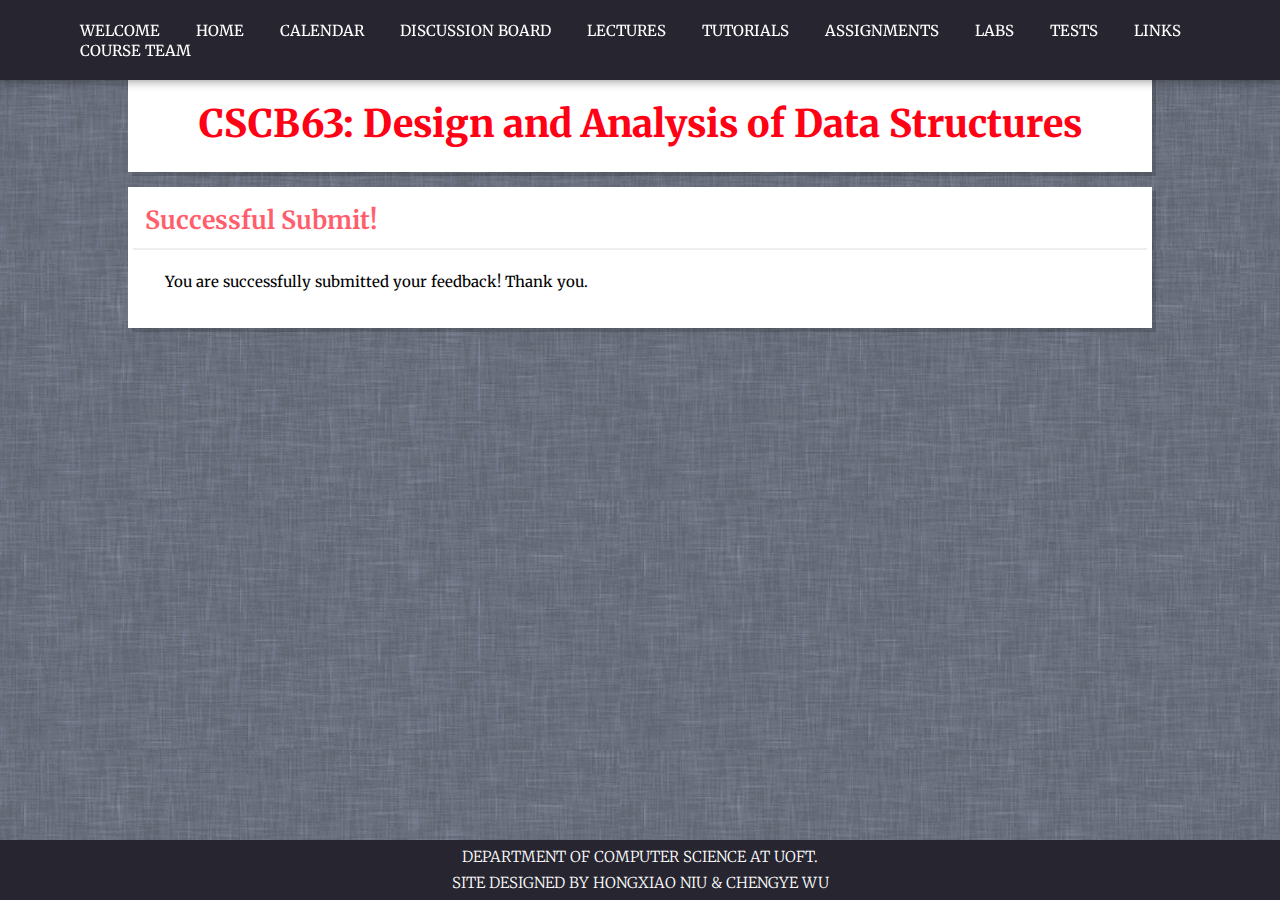
<file: successful_submit.html>
<!DOCTYPE html>
<html>
<head>
  <title>CSCB63 Design and Analysis of Data Structures</title>
  <link rel="stylesheet" href="style.css" type="text/css">
  <link href="https://fonts.googleapis.com/css2?family=Merriweather:wght@300&display=swap" rel="stylesheet">

</head>
<body>
  <div class="container">
    <nav>
      <ul id="menu">
        <li><a href="">WELCOME</a></li>
        <li><a href="./index.html">HOME</a></li>
        <li><a href="./calendar.html">CALENDAR</a></li>
        <li><a href="https://piazza.com/class/kk052lckppx73x" target="_blank">DISCUSSION BOARD</a></li>
        <li><a href="./lectures.html">LECTURES</a></li>
        <li><a href="./tutorials.html">TUTORIALS</a></li>
        <li><a href="./assignments.html">ASSIGNMENTS</a></li>
        <li><a href="./labs.html">LABS</a></li>
        <li><a href="./tests.html">TESTS</a></li>
        <li><a href="./links.html">LINKS</a></li>
        <li><a href="./course_team.html">COURSE TEAM</a></li>
      </ul>
    </nav>

    
    <div class="content">

      <div>
          <h1 class="title">CSCB63: Design and Analysis of Data Structures</h1>
      </div>
      
      <section class="section">
        <h2>Successful Submit!</h2>
        <div class="info">
            <p> You are successfully submitted your feedback! Thank you.
            </p>
        </div>
      </section>


    </div>

    <footer class="footer">
        <div>
            <p><a href="https://web.cs.toronto.edu/contact-us/faculty-directory" target="blank_">Department of Computer Science at UofT.</a></p>
            <p>Site designed by Hongxiao Niu & Chengye Wu</p> 
        </div>
                
    </footer>


  </div>
</body>

</html>
</file>
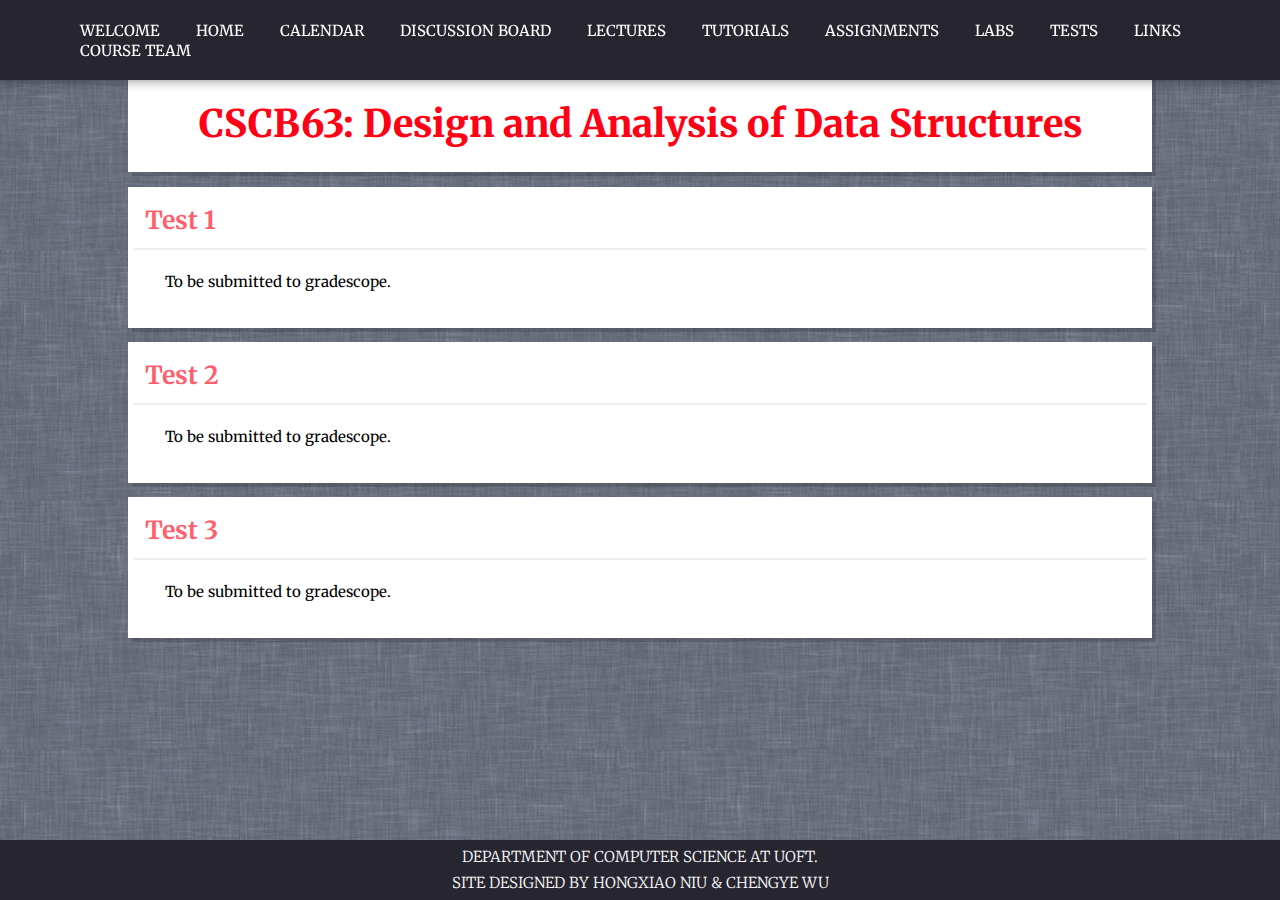
<file: tests.html>
<!DOCTYPE html>
<html>
<head>
  <title>CSCB63 Design and Analysis of Data Structures</title>
  <link rel="stylesheet" href="style.css" type="text/css">
  <link href="https://fonts.googleapis.com/css2?family=Merriweather:wght@300&display=swap" rel="stylesheet">

</head>
<body>
  <div class="container">
    <nav>
      <ul id="menu">
        <li><a href="">WELCOME</a></li>
        <li><a href="./index.html">HOME</a></li>
        <li><a href="./calendar.html">CALENDAR</a></li>
        <li><a href="https://piazza.com/class/kk052lckppx73x" target="_blank">DISCUSSION BOARD</a></li>
        <li><a href="./lectures.html">LECTURES</a></li>
        <li><a href="./tutorials.html">TUTORIALS</a></li>
        <li><a href="./assignments.html">ASSIGNMENTS</a></li>
        <li><a href="./labs.html">LABS</a></li>
        <li><a href="./tests.html">TESTS</a></li>
        <li><a href="./links.html">LINKS</a></li>
        <li><a href="./course_team.html">COURSE TEAM</a></li>
      </ul>
    </nav>

    
    <div class="content">

      <div>
          <h1 class="title">CSCB63: Design and Analysis of Data Structures</h1>
      </div>
      
      <section class="section">
        <h2>Test 1</h2>
        <div class="info">
            <p>To be submitted to gradescope.</p>
        </div>
      </section>


      <section class="section">
        <h2>Test 2</h2>
        <div class="info">
            <p>To be submitted to gradescope.</p>
        </div>
      </section>


      <section class="section">
        <h2>Test 3</h2>
        <div class="info">
            <p>To be submitted to gradescope.</p>
        </div>
      </section>


    </div>

    <footer class="footer">
        <div>
            <p><a href="https://web.cs.toronto.edu/contact-us/faculty-directory" target="blank_">Department of Computer Science at UofT.</a></p>
            <p>Site designed by Hongxiao Niu & Chengye Wu</p> 
        </div>
                
    </footer>


  </div>
</body>

</html>
</file>
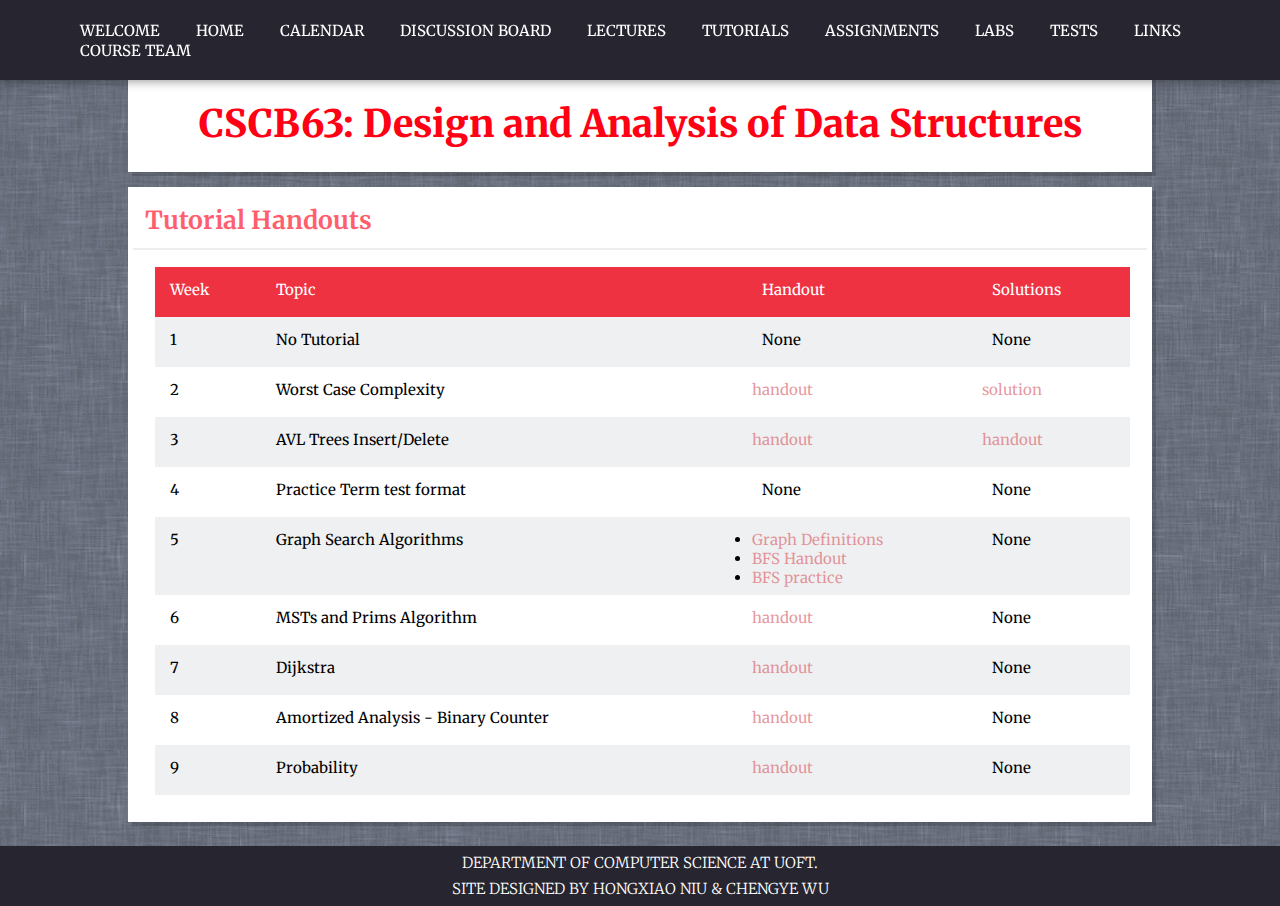
<file: tutorials.html>
<!DOCTYPE html>
<html>
<head>
  <title>CSCB63 Design and Analysis of Data Structures</title>
  <link rel="stylesheet" href="style.css" type="text/css">
  <link href="https://fonts.googleapis.com/css2?family=Merriweather:wght@300&display=swap" rel="stylesheet">

</head>
<body>
  <div class="container">
    <nav>
      <ul id="menu">
        <li><a href="">WELCOME</a></li>
        <li><a href="./index.html">HOME</a></li>
        <li><a href="./calendar.html">CALENDAR</a></li>
        <li><a href="https://piazza.com/class/kk052lckppx73x" target="_blank">DISCUSSION BOARD</a></li>
        <li><a href="./lectures.html">LECTURES</a></li>
        <li><a href="./tutorials.html">TUTORIALS</a></li>
        <li><a href="./assignments.html">ASSIGNMENTS</a></li>
        <li><a href="./labs.html">LABS</a></li>
        <li><a href="./tests.html">TESTS</a></li>
        <li><a href="./links.html">LINKS</a></li>
        <li><a href="./course_team.html">COURSE TEAM</a></li>
      </ul>
    </nav>

    
    <div class="content">

      <div>
          <h1 class="title">CSCB63: Design and Analysis of Data Structures</h1>
      </div>

      <section class="section">
        <h2>Tutorial Handouts</h2>
        <div class="info table-info">
          <div class="table team">
            <div class="heading">
              <div class="cell"><p>Week</p></div>
              <div class="cell"><p>Topic</p></div>
              <div class="cell"><p>Handout</p></div>
              <div class="cell"><p>Solutions</p></div>
            </div>


            <div class="row">
                <div class="cell">
                    <p>1</p>
                </div>
                <div class="cell">
                    <p>No Tutorial</p>
                </div>
                <div class="cell">
                    <p>None</p>
                </div>
                <div class="cell">
                    <p>None</p>
                </div>
            </div>

            <div class="row">
                <div class="cell">
                    <p>2</p>
                </div>
                <div class="cell">
                    <p>Worst Case Complexity</p>
                </div>
                <div class="cell">
                   <a href="./dummy.pdf" target="_blank">handout</a>
                </div>
                <div class="cell">
                    <a href="./dummy.pdf" target="_blank">solution</a>
                </div>
            </div>


            <div class="row">
                <div class="cell">
                    <p>3</p>
                </div>
                <div class="cell">
                    <p>AVL Trees Insert/Delete</p>
                </div>
                <div class="cell">
                   <a href="./dummy.pdf" target="_blank">handout</a>
                </div>
                <div class="cell">
                    <a href="./dummy.pdf" target="_blank">handout</a>
                </div>
            </div>

            <div class="row">
                <div class="cell">
                    <p>4</p>
                </div>
                <div class="cell">
                    <p>Practice Term test format</p>
                </div>
                <div class="cell">
                   <p>None</p>
                </div>
                <div class="cell">
                    <P>None</P>
                </div>
            </div>


            <div class="row">
                <div class="cell">
                    <p>5</p>
                </div>
                <div class="cell">
                    <p>Graph Search Algorithms</p>
                </div>
                <div class="cell">
                    <li><a href="./dummy.pdf" target="_blank">Graph Definitions</a></li>
                    <li><a href="./dummy.pdf" target="_blank">BFS Handout</a></li>
                    <li><a href="./dummy.pdf" target="_blank">BFS practice</a></li>
                </div>
                <div class="cell">
                    <p>None</p>
                </div>
            </div>


            <div class="row">
                <div class="cell">
                    <p>6</p>
                </div>
                <div class="cell">
                    <p>MSTs and Prims Algorithm</p>
                </div>
                <div class="cell">
                    <a href="./dummy.pdf" target="_blank">handout</a>
                </div>
                <div class="cell">
                    <p>None</p>
                </div>
            </div>


            <div class="row">
                <div class="cell">
                    <p>7</p>
                </div>
                <div class="cell">
                    <p>Dijkstra</p>
                </div>
                <div class="cell">
                    <a href="./dummy.pdf" target="_blank">handout</a>
                </div>
                <div class="cell">
                    <p>None</p>
                </div>
            </div>


            <div class="row">
                <div class="cell">
                    <p>8</p>
                </div>
                <div class="cell">
                    <p>Amortized Analysis - Binary Counter</p>
                </div>
                <div class="cell">
                    <a href="./dummy.pdf" target="_blank">handout</a>
                </div>
                <div class="cell">
                    <p>None</p>
                </div>
            </div>

            <div class="row">
                <div class="cell">
                    <p>9</p>
                </div>
                <div class="cell">
                    <p>Probability</p>
                </div>
                <div class="cell">
                    <a href="./dummy.pdf" target="_blank">handout</a>
                </div>
                <div class="cell">
                    <p>None</p>
                </div>
            </div>



          </div>
        </div>
      </section>



    </div>

    <footer class="footer">
        <div>
            <p><a href="https://web.cs.toronto.edu/contact-us/faculty-directory" target="blank_">Department of Computer Science at UofT.</a></p>
            <p>Site designed by Hongxiao Niu & Chengye Wu</p> 
        </div>
                
    </footer>
  </div>
</body>

</html>
</file>
<file: style.css>
html, body, ul, p {
    margin: 0;
    padding: 0;
    font-family:'Merriweather', serif;
    height: 100%;
    word-wrap: break-word;
}

body{
    background-image: url('./background_wallpaper1.png');
    background-repeat: repeat;
}

a {
    text-decoration: none;
}

.container {
    position: relative;
    min-height: 100%;
}

nav {
    position: fixed;
    width: 100%;
    z-index: 100;
    background-color:rgb(38, 37, 48);
    box-shadow: 0px 0px 10px 1px rgba(0, 0, 0, 0.418);
} 

nav ul {
    display: block; 
    width: 90%;
    margin: 20px auto;
}

nav li {
    width: auto;
    margin: 0 16px;
    padding: 0;
    display: inline-block;
    text-transform: uppercase;
}

nav li a {
    font-size: 15px;
    color: rgb(255, 255, 255);
    display: block;
    transition: color 0.8s ease-in;
    position: relative;
}

nav li a:hover {
    color: #e99797;
}

nav li a:before {
    content: "";
    position: absolute;
    width: 100%;
    height: 1px;
    bottom: -2px;
    left: 0;
    background-color: #e99797;
    visibility: hidden;
    transform: scaleX(0);
    transition: 0.8s ease-in;
}

nav li a:hover:before {
    visibility: visible;
    transform: scaleX(1);
}

.content {
    padding-top: 60px;
    padding-bottom: 70px;
    width: 80%;
    margin: 0 auto;
}

/* Title CSS */
.title {
    margin: 15px 0px;
    padding: 20px;

    background: rgb(255, 255, 255);

    border: 5px solid rgb(255, 255, 255);
    transition: border-color 0.8s ease-in;
    color: #ff0015;

    text-align: center;
    box-shadow: 4px 4px rgba(0, 0, 0, 0.158);
    font-size: 38px;
    font-weight: 800;
    font-family:'Merriweather', serif;

}

.title:hover {
    border-color: #ee3241;
}

/* Section CSS */
.section {
    margin: 14px 0;
    box-shadow: 4px 4px rgba(0, 0, 0, 0.158);
    background: rgb(255, 255, 255);
    border: 5px solid rgb(255, 255, 255);
    transition: border-color 0.8s ease-in;
}

.section:hover {
    border-color: #ee3241;
}

.section h2 {
    margin: 0;
    padding: 12px;
    border-bottom: 2px solid #EEE;
    font-weight: 700;
    font-size: 25px;
    color: #ff0015a1;
}

.section .info {
    margin: 5px 5px 10px 10px;
    padding: 12px;
    font-size: 15px;
}

.section .info p{
    margin: 5px 5px 10px 10px;
}


.section a {
    color: #da636da9;
    position: relative;
}

.section a:before {
    content: "";
    position: absolute;
    width: 100%;
    height: 1px;
    bottom: -2px;
    left: 0;
    background-color: #ee3241;
    visibility: hidden;
    transform: scaleX(0);
    transition: 0.3s ease-in-out;
}

.section a:hover:before {
    visibility: visible;
    transform: scaleX(1);
}

.section .picture{
    width: 200px;
    margin: 20px 20px 20px 33px;
    float: left;
}

.section .picture img{
    display: block;
    width: 100%;
}

.section .prof{
    margin: 10px 5px 90px 10px;
    padding: 100px 20px 0px 20px;
    font-size: 15px;
    float:inherit;
}

.section .prof p{
    margin: 5px 5px 10px 10px;
}


/* Footer CSS */
footer {
	font-family: 'Merriweather', serif;
	font-weight: 300;
    background-color: rgb(38, 37, 48);
    color: rgb(255, 255, 255);
	font-size: 15px;
	text-align: center;
    position: absolute;
    bottom: 0;
    width: 100%;
    height: 60px;
}

footer p{
    width: auto;
    margin: 7px;
    padding: 0;
    text-transform: uppercase;
    display:list-item;
}

footer p a {
    text-decoration: none;
    color: rgb(255, 255, 255);
	-webkit-transition: color 0.5s ease-in;
	transition: color 0.5s ease-in;
}
footer p a:hover {

    color: #e99797;;
	-webkit-transition: color 0.5s ease-in;
	transition: color 0.5s ease-in;
}


/* Table CSS */
.table {
    display: table;
    width: 100%;
    border: 0;
}

.table .heading {
    display: table-row;
    text-align: left;
    background-color: #ee3241;
}

.heading .cell {
    color: #FFF;
}

.row {
    display: table-row;
    transition: background-color 0.5s ease-out;
}

.row:nth-child(2n) {
    background: #eff0f1;
}

.row:hover, .row:nth-child(2n):hover {
    background-color: rgba(250, 84, 84, 0.37);
}

.cell {
    display: table-cell;
    padding: 8px 5px;
}

.s .update li a{
    color: red;
}

.table.assignment .cell:first-child {
    padding-left: 15px;
    /* text-align: center; */
    font-weight: 700;
}

/* Calendar */
iframe {
    display: block;
    margin: auto;
}



.section .info form{
    margin: 20px 20px 20px 20px;
}
.section .info textarea{

    width: 80%;
    height: 300px;
    font-family:'Merriweather', serif;
    color:#000000;
    border-color: #f5a8af;
    display: block;
    margin-left: auto;
    margin-right: auto;
}

.section .info input[type=submit] {
    background-color: #ee3241;
    color: white;
    font-size: 17px;
    font-family:'Merriweather', serif;
    padding: 12px;
    border: none;
    cursor: pointer;
    width: 300px;
    display: block;
    margin-left: auto;
    margin-right: auto;
    border-radius: 10px;
}
</file>
